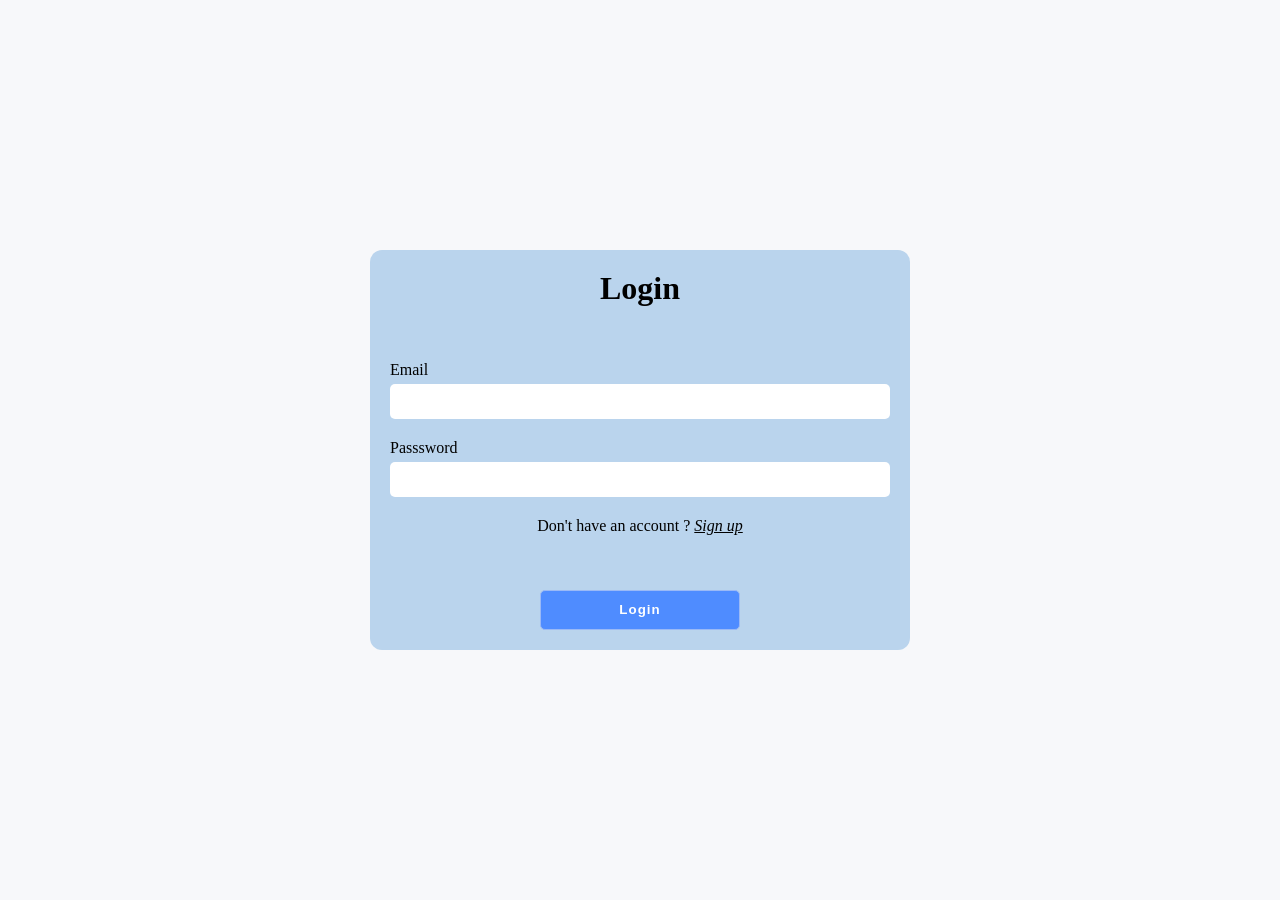
<file: docs/index.html>
<!DOCTYPE html>
<html lang="en">
<head>
    <meta charset="UTF-8">
    <meta name="viewport" content="width=device-width, initial-scale=1.0">
    <link rel="stylesheet" href="style.css">
    <link rel="stylesheet" href="https://cdnjs.cloudflare.com/ajax/libs/font-awesome/6.5.1/css/all.min.css">

    <title>Document</title>
</head>
<body>
    <div id="new-post-popup" class="popup hidden">
        <div class="popup-content-wrapper">
            <h5 class="title-text-large">Add a new post</h5>
            <div class="popup-body">
                <div class="input-wrapper">
                    <p class="title-text-small">Topic</p>
                    <input id="new-post-title-input"type="text" placeholder="Enter a title" class="post-input" autocomplete="new-password">
                </div>
                <div class="multi-input-wrapper">
                    <p class="title-text-small">Description</p>
                    <textarea id="new-post-description-input"name="post-description" id="post-description" class="post-multi-input" placeholder="What's on your mind ?"></textarea>
                </div>
            </div>
           <div class="flex-row-center">
                <button id="send-new-post-btn" class="auth-btns validate">Send</button>
                <button id="cancel-new-post-btn" class="auth-btns cancel">Cancel</button>
            </div>
        </div>
    </div>
    <div id="check-profile-popup" class="popup hidden">
        <div class="popup-content-wrapper">
            <h5 id="check-profile_profile-name"class="title-text-large">Profile name</h5>
            <div class="profile-image check-profile" id="check-profile-img"></div>
            <div class="check-profile_content">
                <div class="pop-up_section-wrapper">
                    <p class="title-text-small bold">Last Name</p>
                    <p id="check-profile_last-name">Last name</p>
                </div>
                <div class="pop-up_section-wrapper">
                    <p class="title-text-small bold">Email</p>
                    <p id="check-profile_profile-email">email</p>
                </div>
                <div class="pop-up_section-wrapper">
                    <p class="title-text-small bold">Description</p>
                    <p id="check-profile_profile-description">description description description description description description description description description description description description v description description description v v description description</p>
                </div>
            </div>
           <div class="flex-row-center">
                <button id="check-profile_close-btn" class="auth-btns cancel">Close</button>
            </div>
        </div>
    </div>
    <div id="answer-message-popup" class="popup hidden">
        <div class="popup-content-wrapper">
            <h5 class="title-text-large">Send an answer</h5>
            <div class="popup-body">
                <div class="multi-input-wrapper">
                    <p class="title-text-small">Message</p>
                    <textarea id="message-body" name="post-description" class="post-multi-input" placeholder="What's on your mind ?"></textarea>
                </div>
            </div>
           <div class="flex-row-center">
                <button id="send-answer-btn" class="auth-btns validate">Send</button>
                <button id="close-answer-btn" class="auth-btns cancel">Close</button>
            </div>
        </div>
    </div>
    <div id="page-wrapper">
        <nav id="navbar">
            <ul class="navbar">
                <li id="nav-profile" class="nav-menu unselected" data-section-id="profile-section">Profile</li>
                <li id="nav-forum" class="nav-menu unselected" data-section-id="forum-section">Forum</li>
                <li id="nav-search" class="nav-menu unselected" data-section-id="search-section">Search</li>
            </ul>
        </nav>
        <div id="auth-popup">
            <div id="login-wrapper">
                <h1>Login</h1>
                <p id="wrong-cred-error" class="error-message"> Wrong credentials !</p>
                <div class="input-container">
                    <div class="input-wrapper">
                        <p>Email</p>
                        <input id="login-email-ipt" type="email">
                    </div>
                    <div class="input-wrapper">
                        <p>Passsword</p>
                        <input id="login-pw-ipt" type="password">
                    </div>
                    <p id="signup-txt">Don't have an account ? <em> Sign up</em></p>   
                </div>
                <button id="login-btn" class="auth-btns validate">Login</button>
            </div>
            <div id="signup-wrapper">
                <h1>Signup</h1>
                <p id="user-exists-error" class="error-message"> User already exists !</p>
                <div class="input-container">
                    <div class="input-wrapper">
                        <p>First name</p>
                        <input id="first-name-ipt" type="text">
                    </div>
                    <div class="input-wrapper">
                        <p>Last name</p>
                        <input id="last-name-ipt" type="text">
                    </div>
                    <div class="input-wrapper">
                        <p>Email</p>
                        <input id="signup-email-ipt" type="text">
                    </div>
                    <div class="input-wrapper">
                        <p>Passsword</p>
                        <input id="signup-pw-ipt" type="password">
                    </div>
                    <div class="input-wrapper">
                        <p>Passsword confirmation</p>
                        <input id="pw-conf-ipt" type="password">
                    </div>
                </div>
                <p id="login-txt">Already have an account ? <em>log in</em></p>
                <button id="signup-btn" class="auth-btns validate">Sign up</button>
            </div>
        </div>
        <div id="main-container">
            <div id="profile-section">
                <div id="profile-infos">
                    <h2 id="greeting"></h2>
                    <div class="profile-image" id="profile-img"></div>
                    <div class="infos-body">                
                        <div class="input-wrapper">
                            <h3 class="info-title">First name</h3>
                            <p id="profile-form-name" class="info-text"></p>
                        </div>
                        <div class="input-wrapper">
                            <h3 class="info-title">Last name</h3>
                            <p id="profile-form-surname" class="info-text"></p>
                        </div>
                        <div class="input-wrapper">
                            <h3 class="info-title">Email</h3>
                            <p id="profile-form-email" class="info-text"></p>
                        </div>
                        <div class="input-wrapper">
                            <h3 class="info-title">Description</h3>
                            <p id="profile-description" class="info-text">Add a description to your profile</p>
                        </div>
                    </div>
                    <button id="profile-modify-btn" class="auth-btns validate">Modify</button>
                </div>
                <div id="profile-modify-form">
                    <div class="input-wrapper">
                        <div class="profile-image" id="modify-profile-img"></div>
                        <input type="file" placeholder="Upload image" id="profil-img-uploader" hidden>
                        <div id="custom-uploader">Upload</div>
                    </div>
                    <div class="input-wrapper">
                        <label for="modify-profile-form-name">First name</label>
                        <input id="modify-profile-form-name" type="text">
                    </div>
                    <div class="input-wrapper">
                        <label for="modify-profile-form-surname">Last name</label>
                        <input id="modify-profile-form-surname" type="text">
                    </div>
                    <div class="input-wrapper">
                        <label for="modify-profile-form-email">Email</label>
                        <input id="modify-profile-form-email" type="text">
                    </div>
                    <div class="input-wrapper">
                        <label for="modify-profile-form-description">Description</label>
                        <textarea id="modify-profile-form-description" class="profile-multi-input"></textarea>
                    </div>
                    <div class="flex-row-btns">
                        <button type="button" id="form-submit-btn" class="auth-btns validate">Save</button>
                        <button type="button" id="form-cancel-btn" class="auth-btns cancel">Cancel</button>
                    </div>
                </div>
            </div>
            <div id="forum-section">
                <div id="forum-main-section">
                    <button id="create-new-post-btn" class="auth-btns validate">New post</button>

                    <div id="forum-error">
                        <h3 id="post-status-message" class="status-message"></h3>
                    </div>
                    <div id="forum-body"></div>
                    <div class="flex-row-center forum-nav">
                        <i id="forum-prev-btn" class="fa-solid fa-angle-left icn-btn"></i>
                        <p id="post-nav-pages"></p>
                        <i id="forum-next-btn" class="fa-solid fa-angle-right icn-btn"></i>
                    </div>
                </div>
                <div id="forum-message-section" class="spaced-section">
                    <div id="original-post" class="white-card">
                        <div class="large-body-left">
                            <h3 id="messages_post-title" class="title-text-large bold">Post title</h3>
                            <p id="messages_post-description">description description description</p>
                        </div>
                        <div class="small-body-right">
                            <div class="count-icn-wrapper">
                                <p id="original-post-message-count" class="counter">0</p>
                                <i id="original-post-answer-btn" class="fa-regular fa-message message-btns icn-btn"></i>
                            </div>
                            <div class="count-icn-wrapper">
                                <p id="original-post-like-count" class="counter">0</p>
                                <i id="original-post-like-btn" class="fa-regular fa-heart message-btns icn-btn"></i>
                            </div>
                        </div>
                    </div>
                    <div id="answer-container" class="flex-body-container"></div>
                    <button id="message_back-btn" class="auth-btns validate">Back</button>

                </div>
            </div>
            <div id="search-section">
                <p>This is not Google. But we'll find something...</p>
                <div class="search-bar-wrapper">
                    <i class="fa-solid fa-magnifying-glass"></i>
                    <input type="search" id="search-bar" class="search-ipt">
                </div>
                <div id="search-results"></div>
            </div>
        </div>
    </div>
<script type="module" src="main.js"></script>
</body>
</html>
</file>
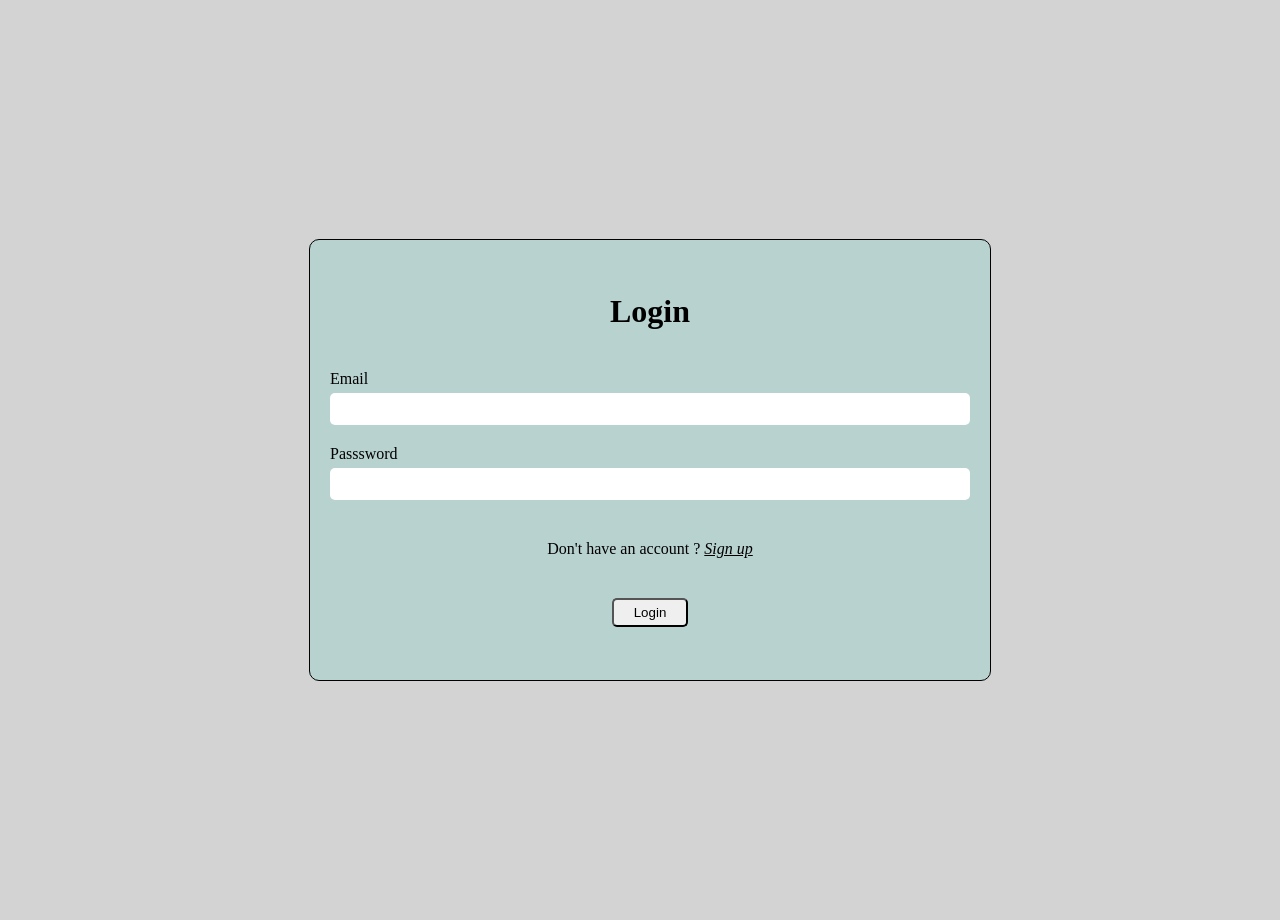
<file: Frontend/index.html>
<!DOCTYPE html>
<html lang="en">
<head>
    <meta charset="UTF-8">
    <meta name="viewport" content="width=device-width, initial-scale=1.0">
    <link rel="stylesheet" href="style.css">
    <link rel="stylesheet" href="https://cdnjs.cloudflare.com/ajax/libs/font-awesome/6.5.1/css/all.min.css">

    <title>Document</title>
</head>
<body>
    <div id="new-post-popup" class="new-post-popup hidden">
        <div class="popup-content-wrapper">
            <h5 class="title-text-large">Add a new post</h5>
            <div class="popup-body">
                <div class="input-wrapper">
                    <p class="title-text-small">Topic</p>
                    <input id="new-post-title-input"type="text" placeholder="Enter a title" class="post-input" autocomplete="new-password">
                </div>
                <div class="multi-input-wrapper">
                    <p class="title-text-small">Description</p>
                    <textarea id="new-post-description-input"name="post-description" id="post-description" class="post-multi-input" placeholder="What's on your mind ?"></textarea>
                </div>
            </div>
           <div class="flex-row-center">
                    <button id="send-new-post-btn" class="auth-btns">Send</button>
                    <button id="cancel-new-post-btn" class="auth-btns">Cancel</button>
            </div>
        </div>
    </div>
    <div id="page-wrapper">
        <nav id="navbar">
            <ul class="navbar">
                <li id="nav-profile" class="nav-menu unselected" data-section-id="profile-section">Profile</li>
                <li id="nav-forum" class="nav-menu unselected" data-section-id="forum-section">Forum</li>
                <li id="nav-search" class="nav-menu unselected" data-section-id="search-section">Search</li>
            </ul>
        </nav>
        <div id="auth-popup">
            <div class="login-wrapper">
                <h1>Login</h1>
                <p id="wrong-cred-error" class="error-message"> Wrong credentials !</p>
                <div class="input-container">
                    <div class="input-wrapper">
                        <p>Email</p>
                        <input id="login-email-ipt" type="email">
                    </div>
                    <div class="input-wrapper">
                        <p>Passsword</p>
                        <input id="login-pw-ipt" type="password">
                    </div>
                </div>
                <p id="signup-txt">Don't have an account ? <em> Sign up</em></p>
                <button id="login-btn" class="auth-btns">Login</button>
            </div>
            <div class="signup-wrapper">
                <h1>Signup</h1>
                <p id="user-exists-error" class="error-message"> User already exists !</p>
                <div class="input-container">
                    <div class="input-wrapper">
                        <p>First name</p>
                        <input id="first-name-ipt" type="text">
                    </div>
                    <div class="input-wrapper">
                        <p>Last name</p>
                        <input id="last-name-ipt" type="text">
                    </div>
                    <div class="input-wrapper">
                        <p>Email</p>
                        <input id="signup-email-ipt" type="text">
                    </div>
                    <div class="input-wrapper">
                        <p>Passsword</p>
                        <input id="signup-pw-ipt" type="password">
                    </div>
                    <div class="input-wrapper">
                        <p>Passsword confirmation</p>
                        <input id="pw-conf-ipt" type="password">
                    </div>
                </div>
                <p id="login-txt">Already have an account ? <em>log in</em></p>
                <button id="signup-btn" class="auth-btns">Sign up</button>
            </div>
        </div>
        <div class="main-container">
            <div id="profile-section">
                <div id="profile-infos">
                    <h2 id="greeting"></h2>
                    <div class="infos-body">
                        <div class="profile-image" id="profile-img"></div>
                        <h3>First name</h3>
                        <p id="profile-form-name"></p>
                        <h3>Last name</h3>
                        <p id="profile-form-surname"></p>
                        <h3>Email</h3>
                        <p id="profile-form-email"></p>
                        <h3>Description</h3>
                        <p id="profile-description">Add a description to your profile</p>
                    </div>
                    <button id="profile-modify-btn" class="auth-btns">Modify</button>
                </div>
                <div id="profile-modify-form">
                    <label for="modify-profile-img" class="modify-img-label">Image</label>
                        <div class="profile-image" id="modify-profile-img"></div>
                        <input type="file" placeholder="Upload image" id="profil-img-uploader" hidden>
                        <div id="custom-uploader">Upload</div>
                    <label for="modify-profile-form-name">First name</label>
                        <input id="modify-profile-form-name" type="text">
                    <label for="modify-profile-form-surname">Last name</label>
                        <input id="modify-profile-form-surname" type="text">
                    <label for="modify-profile-form-email">Email</label>
                        <input id="modify-profile-form-email" type="text">
                    <label for="modify-profile-form-description">Description</label>
                        <textarea id="modify-profile-form-description" class="profile-multi-input"></textarea>
                    <div class="flex-row-btns">
                        <button type="button" id="form-submit-btn" class="auth-btns">Save</button>
                        <button type="button" id="form-cancel-btn" class="auth-btns">Cancel</button>
                    </div>
                </div>
            </div>
            <div id="forum-section">
                <div id="forum-error">
                    <h3 id="post-status-message" class="status-message"></h3>
                </div>
                <div id="forum-body"></div>
                <div class="flex-row-center">
                    <i id="forum-prev-btn" class="fa-solid fa-angle-left"></i>
                    <p id="post-nav-pages"></p>
                    <i id="forum-next-btn" class="fa-solid fa-angle-right"></i>
                </div>
                <button id="create-new-post-btn">New post</button>
            </div>
            <div id="search-section"></div>
        </div>
    </div>
<script type="module" src="main.js"></script>
</body>
</html>
</file>
<file: docs/style.css>
* {
    margin:0;
    box-sizing: border-box;
}

:root {

  --bg-main: #F7F8FA;
  --bg-card: #bad4ed;
  --bg-hover: #F0F2F6;
  --bg-input: #FFFFFF;
  --bg-dark: #98b7d4;
  --bg-button-main: #4F8CFF;
  --bg-button-secondary: #F7F8FA;

  --text-main: #1F2937;
  --text-secondary: #6B7280;
  --text-muted: #9CA3AF;
  --text-button-validate: #FFFFFF;
  --text-button-cancel: #4F8CFF;

  --border: #9bb9f6;
  --border-hover: #D1D5DB;

  --accent: #4F8CFF;
  --accent-hover: #3D7EF5;

  --shadow: 0 10px 30px rgba(0,0,0,0.08);
  --box-radius: 12px;
  --btn-radius: 5px;

  --normal-title: 14px;
  --normal-text: 16px;
  --big-title: 16px;
  --big-text: 18px;
}

#page-wrapper{
    display: flex;
    flex-direction: column;
    align-items: center;
    width: 100%;
    height: 100vh;
    padding: 10px;
    background-color: var(--bg-main);
    scroll-behavior: auto;
}


#auth-popup{
    border: var(--border);
    flex-direction: column;
    align-items: center;
    width: 50%;
    min-height: 400px;
    border-radius: var(--box-radius);
    padding: 20px;
    background-color:var(--bg-card);
    opacity: 1;
    display: none;
    max-width: 540px;
}

#login-wrapper{
    width: 100%;
    display: flex;
    flex-direction: column;
    align-items: center;
    row-gap: 40px;
    opacity: 0;
    transition: opacity ease 0.2s;
    height: 100%;
}

#signup-wrapper{
    width: 100%;
    display: none;
    flex-direction: column;
    align-items: center;
    row-gap: 40px;
    opacity: 0;
    transition: opacity ease 0.2s;
}

.input-container{
    display: flex;
    flex-direction: column;
    align-items: center;
    justify-content: center;
    height: 100%;
    width: 100%;
    row-gap: 20px;
}

input, textarea{
    border-radius: 5px;
    border: 1px;
    height: 35px;
    padding: 5px;
    background-color: var(--bg-input);
}

input::placeholder{
    color: black;
}


.input-wrapper{
    width: 100%;
    display: flex;
    flex-direction: column;
    row-gap: 5px;
}

.multi-input-wrapper{
    width: 100%;
    display: flex;
    flex-direction: column;
    row-gap: 5px;
    height: 100%;
}

em{
    text-decoration: underline;
}

#signup-txt, #login-txt{
    cursor: pointer;
}

.auth-btns{
    display: flex;
    align-items: center;
    border-radius: var(--btn-radius);
    cursor: pointer;
    transition: all 0.3s ease;
    border: 1px solid var(--border);
    padding: 5px;
    font-weight: bold;
    letter-spacing: 1px;
    height: 40px;
    width: 100%;
    justify-content: center;
    max-width: 200px;
    border-radius: var(--btn-radius);
}

.auth-btns.validate{
    background-color: var(--bg-button-main);
    color: var(--text-button-validate);
}

.auth-btns.cancel{
    background-color: var(--bg-button-secondary);
    color: var(--accent);
}

.auth-btns.validate:hover{
    background-color: var(--bg-hover);
    color: var(--accent-hover);
}

.auth-btns.cancel:hover{
    background-color: var(--bg-button-main);
    color: white;
}

#login-btn{
    height: 62px;
}    
#signup-btn{
    height: 56px;
}


.error-message{
    color: red;
    display: none;
    opacity: 0;
}

#main-container{
    width: 70%;
    background-color: var(--bg-card);
    display: none;
    opacity: 0;
    padding: 20px;
    transition: 0.3s ease opacity;
    border-radius: 10px;
    height: 100%;
}

/* Profile section */
#profile-section, #forum-section, #search-section, #forum-message-section{
    width: 100%;
    display: none;
    opacity: 0;
    flex-direction: column;
    transition: 0.3s ease opacity;
    align-items: center;
}

#profile-section, #search-section, #forum-message-section{
    row-gap: 20px;
}

#forum-main-section{
    opacity: 1;
    display: flex;
    flex-direction: column;
    align-items: center;
    row-gap: 5px;
    justify-content: flex-start;
    height: 100%;
    width: 100%;
}


#forum-message-section{
    overflow: scroll;
    scrollbar-width: none;
}

.profile-form-header{
    display: flex;
    flex-direction: row;
}

.profile-form-body{
    display: flex;
    flex-direction: column;
    row-gap: 20px;
}

.profile-image{
    align-self: center;
    border: 1px solid var(--border);
    border-radius: 50%;
    width: 160px;
    height: 160px;
}

.profile-image.check-profile{
    justify-self: center;
    aspect-ratio: 1;
}

.modify-img-label{
    opacity: 0;
}

.profile-multi-input{
    min-height: 70px;
}

#form-submit-btn, #profile-modify-btn{
    align-self: center;
}

#profile-infos{
    display: none;
    opacity: 0;
    transition: 0.3s ease opacity;
    flex-direction: column;
    row-gap: 60px;
    justify-content: space-between;
    height: 100%;
    width: 100%;
    align-items: center;
}

.info-text{
    font-size: var(--normal-text);
}

.info-title{
    font-size: var(--big-title);
}

.infos-body{
    display: flex;
    flex-direction: column;
    row-gap: 20px;
    border: 1px solid var(--border);
    background-color: var(--bg-main);
    width: 100%;
    border-radius: var(--box-radius);
    max-width: 540px;
    padding: 20px;
}



#profile-modify-form{
    display: none;
    opacity: 0;
    transition: 0.3s ease opacity;
    flex-direction: column;
    row-gap: 20px;
    width: 70%;
    justify-content: space-between;
    height: 100%;
    max-width: 540px;
}


#greeting{
    align-self: center;
}

#profil-img-uploader{
    align-self: center;
    border: 1px solid black;
}

#modify-profile-img, #profile-img, #check-profile-img{
    background-size: cover;
    background-position: center;
}

.flex-row-btns{
    display: flex;
    justify-content: space-between;
    column-gap: 40px;
}


#custom-uploader{
    padding: 0px 10px;
    border-radius: 5px;
    max-width: 70px;
    display: flex;
    justify-content: center;
    align-self: center;
    background-color: var(--accent);
    cursor: pointer;
    transition: all 0.3s ease;
    color: white;
    padding: 3px 10px;
    margin-top: 5px;
}

#custom-uploader:hover{
    background-color: var(--bg-hover);
    color: var(--accent-hover);
}

.navbar{
    display: flex;
    column-gap: 30px;
    padding: 10px;
    margin-bottom: 10px;
}

#navbar{
    display: none;
    opacity: 0;
}

.nav-menu{
    height: 100%;
    cursor: pointer;
}

.unselected:hover{
    color: gray;
}


.selected{
    border-bottom: 2px solid black;
    font-weight: bold;
    color: black;
    font-size: 18px;
}

ul{
    list-style: none;
}


/* ------ Forum ------ */

#forum-body{
    display: flex;
    height: 100%;
    flex-direction: column;
    row-gap: 10px;
    width: 100%;
    align-items: center;
    padding-top: 10px;
}

.large-card{
    min-height: 110px;
    border: 2px solid var(--border);
    border-radius: 10px;
    width: 80%;
    background-color: white;
    padding: 10px;
    flex-direction: row;
    display: flex;
    background-color: var(--bg-main);
    align-items: space-between;
    column-gap: 10px;
    justify-content: right;
}

.title-text-small{
    font-size: 18px;
}

.bold{
    font-weight: bold;
}

.title-text-large{
    font-size: 20px;
}

.body-text-small{
    font-size: 16px;
}

.small-image-wrapper{
    height: 70px;
    width: 70px;
    border-radius: 50%;
    border: 1px solid var(--border);
    background-size: cover;
    background-position: center;
    aspect-ratio: 1;
}

.post-body-left{
    display: flex;
    align-items: center;
    flex-direction: column;
    cursor: pointer
}

.post-body-right{
    display: flex;
    flex-direction: column;
    padding: 10px 20px;
    border: 1px solid var(--border);
    border-radius: 5px;
    width: 100%;
    background-color: white;
    cursor: pointer;
    row-gap: 5px;
    position: relative;
}

.popup-content-wrapper{
    height: 600px;
    width: 40%;
    border-radius: 10px;
    border: 1px solid black;
    background-color: var(--bg-card);
    position: fixed;
    padding: 20px;
    display: flex;
    flex-direction: column;
    row-gap: 40px;
    top: 50%;
    bottom: 50%;
    left: 50%;
    right: 50%;
    transform: translate(-50%, -50%);
    justify-content: space-between;
}

.popup{
    width: 100%;
    height: 100%;
    position: fixed;
    background-color: rgb(0, 0, 0, 0.8);
    display: none;
    opacity: 0;
    z-index: 5;
}

.post-input{
    border: 1px solid black;
    padding: 0px 10px;
}

.popup-body{
    width: 100%;
    row-gap: 20px;
    display: flex;
    flex-direction: column;
    justify-self: center;
    height: 100%;
}

.input-wrapper{
    row-gap: 5px;
}

.post-multi-input{
    border-radius: 10px;
    height: 100%;
    padding: 10px;
}

input::placeholder,
textarea::placeholder {
    font-family: Arial, sans-serif;
    opacity: 50%;
}

.flex-row-center{
    display: flex;
    flex-direction: row;
    align-items: center;
    column-gap: 20px;
    justify-content: center;
}

.forum-nav{
    border: 1px solid var(--accent);
    background-color: var(--bg-main);
    padding: 5px;
    border-radius: var(--box-radius);
}

.status-message{
    display: none;
    opacity: 0;
}

.fa-solid{
    color: rgb(0, 0, 0);
}

.fa-heart, .fa-message{
    cursor: pointer;
}

#check-profile_profile-name{
    align-self: center;
}

.icn-btn{
    cursor: pointer;
    color: black;
}

.fa-angle-left{
    color: black;
}

.check-profile_content{
    border: 1px solid gray;
    border-radius: 10px;
    background-color: white;
    height: 100%;
    padding: 10px;
    display: flex;
    flex-direction: column;
    row-gap: 20px;
}

.pop-up_section-wrapper{
    display: flex;
    flex-direction: column;
    row-gap: 5px;
}

/* ------ Message section ------ */
.white-card{
    border: 1px solid var(--border);
    border-radius: 10px;
    padding: 10px;
    background-color: white;
    display: flex;
    flex-direction: row;
    justify-content: space-between;
    width: 100%;
}

.spaced-section{
    display: flex;
    flex-direction: column;
    justify-content: space-between;
    height: 100%;
}

.large-body-left{
    display: flex;
    flex-direction: column;
    row-gap: 5px;
    width: 80%;
    padding: 10px;
}

.small-body-right{
    border-left: 1px solid var(--border);
    padding-left: 10px;
    display: flex;
    align-items: center;
    justify-content: center;
    width: 20%;
    column-gap: 20%;
}

.message-btns{
    cursor: pointer;
}


.flex-body-container{
    display: flex;
    flex-direction: column;
    row-gap: 10px;
    height: 100%;
    width: 100%;
    justify-self: flex-start;
    align-items: center;
    overflow: scroll;
    scrollbar-width: none;
    max-height: 500px;
}

.answer-card{
    border: 1px solid var(--border);
    width: 95%;
    border-radius: 10px;
    display: flex;
    align-items: center;
    padding: 5px 10px;
    background-color: white;
    column-gap: 10px;
}

.small-image-container{
    border: 1px solid var(--border);
    border-radius: 50%;
    height: 40px;
    width: 40px;
    background-size: cover;
    background-position: center;
}

.answer-body-left{
    display: flex;
    flex-direction: column;
    align-items: center;
}

.answer-body-right{
    display: flex;
    flex-direction: column;
    width: 100%;
}

.answer-right-header{
    display: flex;
    column-gap: 10px;
}

.light-text{
    color: gray;
}

.count-icn-wrapper{
    display: flex;
    flex-direction: row;
    align-items: center;
    column-gap: 5px;
}

.social-icns-wrapper{
    display: flex;
    flex-direction: row;
    column-gap: 20px;
    justify-content: flex-end;
    height: 100%;
    align-items: last baseline;
}

.fa-solid, .fa-regular{
    color: rgba(36, 59, 161, 0.5);
}

.large-card-cover{
    width: 100%;
    height: 100%;
    z-index: 2;
    position: absolute;
    margin-top: -10px;
    margin-left: -20px;
    cursor: pointer;
    opacity: 1;
    display: flex;
}

.search-bar-wrapper{
    display: flex;
    align-items: center;
    justify-content: center;
    column-gap: 20px;
    width: 60%;
}

.fa-magnifying-glass{
    font-size: 30px;
}

/* ------ Search section -------*/

.search-ipt{
    border: 1px solid var(--border);
    height: 35px;
    flex: 1;
    padding: 0px 10px;
}

#search-results{
    width: 100%;
    border: 1px solid;
    height: 100%;
    border-radius: 10px;
    border-color: var(--border);
    display: flex;
    flex-direction: column;
    align-items: center;
    padding: 10px;
    row-gap: 10px;
    overflow: scroll;
    scrollbar-width: none;
}

.search-card{
    border: 1px solid var(--border);
    border-radius: 10px;
    width: 100%;
    padding: 10px;
    flex-direction: row;
    display: flex;
    align-items: space-between;
    column-gap: 10px;
    justify-content: left;
    background-color: var(--bg-main);
}

.search-wrapper{
    display: flex;
    flex-direction: column;
    row-gap: 5px;
    padding: 0px 10px;
}

.search-wrapper.standard{
    width: 20%
}

.search-wrapper.title{
    max-width: 300px;
}

.search-wrapper.cell{
    border-right: 1px solid var(--border);
}

.search-wrapper.icn{
    align-items: center;
    justify-content: center;
    flex: 1;
}

.fa-eye{
    color: var(--accent);
    font-size: 20px;
    cursor: pointer;
}
</file>
<file: Frontend/style.css>
* {
    margin:0;
}



#page-wrapper{
    display: flex;
    flex-direction: column;
    align-items: center;
    width: 100%;
    height: 100vh;
    padding: 10px;
    background-color: lightgrey;
}


#auth-popup{
    border: 1px solid black;
    flex-direction: column;
    align-items: center;
    justify-content: center;
    width: 50%;
    min-height: 400px;
    border-radius: 10px;
    padding: 20px;
    background-color:rgb(184, 210, 208);
    opacity: 1;
    display: none;
}

.login-wrapper, .signup-wrapper{
    width: 100%;
    display: flex;
    flex-direction: column;
    align-items: center;
    row-gap: 40px;
    opacity: 0;
    display: none;
    transition: opacity ease 0.2s;
}

.input-container{
    display: flex;
    flex-direction: column;
    align-items: center;
    justify-content: center;
    height: 100%;
    width: 100%;
    row-gap: 20px;
}

input{
    border-radius: 5px;
    border: 1px;
    height: 30px;
}

input::placeholder{
    color: black;
}

.input-wrapper{
    width: 100%;
    display: flex;
    flex-direction: column;
    row-gap: 5px;
}

.multi-input-wrapper{
    width: 100%;
    display: flex;
    flex-direction: column;
    row-gap: 5px;
    height: 100%;
}

em{
    text-decoration: underline;
}

#signup-txt, #login-txt{
    cursor: pointer;
}

.auth-btns{
    max-width: 200px;
    border-radius: 5px;
    padding: 5px 20px;
    cursor: pointer;
}

.error-message{
    color: red;
    display: none;
    opacity: 0;
}

.main-container{
    width: 70%;
    background-color: antiquewhite;
    display: none;
    opacity: 0;
    padding: 20px;
    transition: 0.3s ease opacity;
    border-radius: 10px;
    min-height: 600px;
}

/* Profile section */
#profile-section, #forum-section, #search-section{
    width: 100%;
    display: none;
    opacity: 0;
    flex-direction: column;
    row-gap: 20px;
    transition: 0.3s ease opacity;
    align-items: center;
}

.profile-form-header{
    display: flex;
    flex-direction: row;
}

.profile-form-body{
    display: flex;
    flex-direction: column;
    row-gap: 20px;
}

.profile-image{
    align-self: center;
    border: 1px solid black;
    border-radius: 50%;
    width: 150px;
    height: 150px;
}

.modify-img-label{
    opacity: 0;
}

.profile-multi-input{
    min-height: 70px;
}

#form-submit-btn, #profile-modify-btn{
    align-self: center;
}

#profile-infos{
    display: none;
    opacity: 0;
    transition: 0.3s ease opacity;
    flex-direction: column;
    row-gap: 60px;
}

.infos-body{
    display: flex;
    flex-direction: column;
    row-gap: 20px;
    align-items: center;
}

#profile-modify-form{
    display: none;
    opacity: 0;
    transition: 0.3s ease opacity;
    flex-direction: column;
    row-gap: 20px;
    padding: 20px;
    width: 70%;
}

#greeting{
    align-self: center;
}

#profil-img-uploader{
    align-self: center;
    border: 1px solid black;
}

#modify-profile-img, #profile-img{
    background-size: cover;
    background-position: center;
}

.flex-row-btns{
    display: flex;
    justify-content: center;
    column-gap: 40px;
}

#form-cancel-btn{
    background-color: rgba(255, 0, 0, 0.337);
}

#custom-uploader{
    border: 1px solid black;
    height: 20px;
    padding: 0px 10px;
    border-radius: 5px;
    max-width: 70px;
    display: flex;
    justify-content: center;
    align-self: center;
    background-color: rgb(185, 159, 125);
    cursor: pointer;
}

.navbar{
    display: flex;
    column-gap: 30px;
    padding: 10px;
    margin-bottom: 20px;
}

#navbar{
    display: none;
    opacity: 0;
}

.nav-menu{
    height: 100%;
    cursor: pointer;
}

.unselected:hover{
    color: gray;
}


.selected{
    border-bottom: 2px solid black;
    font-weight: bold;
    color: black;
    font-size: 18px;
}

ul{
    list-style: none;
}


/* ------ Forum ------ */

#forum-body{
    display: flex;
    height: 100%;
    flex-direction: column;
    row-gap: 20px;
    width: 100%;
    align-items: center;
}

.large-card{
    min-height: 110px;
    border: 2px solid gray;
    border-radius: 10px;
    width: 80%;
    background-color: white;
    padding: 10px;
    flex-direction: row;
    display: flex;
    background-color: rgb(0, 0, 0, 0.2);
    align-items: space-between;
    column-gap: 10px;
}

.title-text-small{
    font-size: 16px;
}

.title-text-large{
    font-size: 20px;
}

.body-text-small{
    font-size: 14px;
}

.small-image-wrapper{
    height: 70px;
    width: 70px;
    border-radius: 50%;
    border: 1px solid black;
    background-size: cover;
    background-position: center;
    aspect-ratio: 1;
}

.post-body-left{
    display: flex;
    align-items: center;
    flex-direction: column;
}

.post-body-right{
    display: flex;
    flex-direction: column;
    padding: 10px 20px;
    border: 1px solid black;
    border-radius: 5px;
    width: 100%;
    background-color: white;
}

.popup-content-wrapper{
    height: 600px;
    width: 40%;
    border-radius: 10px;
    border: 1px solid black;
    background-color: white;
    position: fixed;
    padding: 20px;
    display: flex;
    flex-direction: column;
    row-gap: 40px;
    top: 50%;
    bottom: 50%;
    left: 50%;
    right: 50%;
    transform: translate(-50%, -50%);
    justify-content: space-between;
}

.new-post-popup{
    width: 100%;
    height: 100%;
    position: fixed;
    background-color: rgb(0, 0, 0, 0.8);
    display: none;
    opacity: 0;
}

.post-input{
    border: 1px solid black;
    padding: 0px 10px;
}

.popup-body{
    width: 100%;
    row-gap: 20px;
    display: flex;
    flex-direction: column;
    justify-self: center;
    height: 100%;
}

.input-wrapper{
    row-gap: 5px;
}

.post-multi-input{
    border-radius: 10px;
    height: 100%;
    padding: 10px;
}

input::placeholder,
textarea::placeholder {
    font-family: Arial, sans-serif;
    opacity: 50%;
}

.flex-row-center{
    display: flex;
    flex-direction: row;
    align-items: center;
    column-gap: 20px;
    justify-content: center;
}

.status-message{
    display: none;
    opacity: 0;
}

.fa-solid{
    color: black;
    cursor: pointer;
}
</file>
